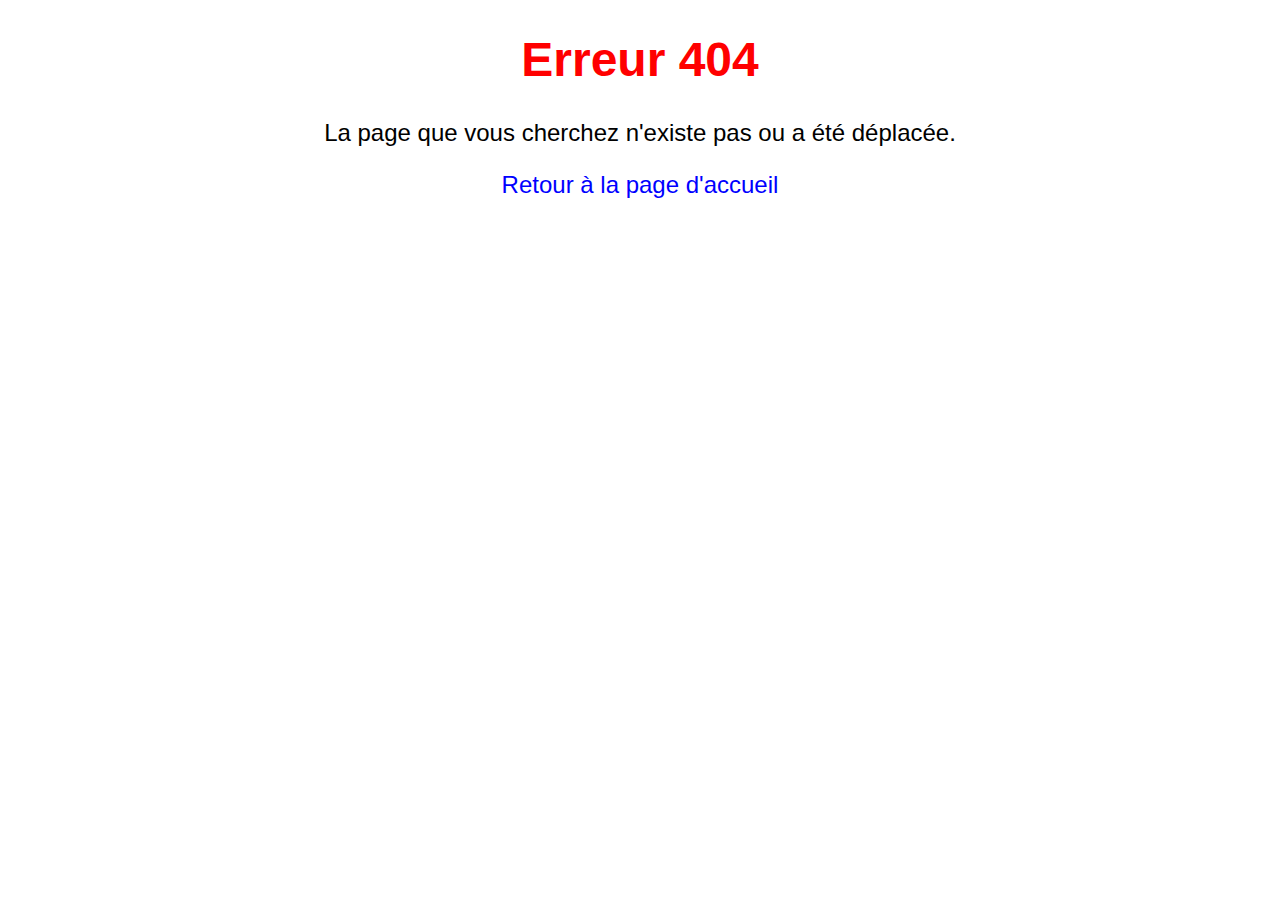
<file: error404.html>
<!DOCTYPE html>
<html lang="fr">

<head>
    <meta charset="UTF-8">
    <title>Page non trouvée</title>
    <style>
        body {
            font-family: Arial, sans-serif;
            text-align: center;
        }

        h1 {
            font-size: 48px;
            color: red;
        }

        p {
            font-size: 24px;
        }

        a {
            text-decoration: none;
            color: blue;
        }
    </style>
</head>

<body>
    <h1>Erreur 404</h1>
    <p>La page que vous cherchez n'existe pas ou a été déplacée.</p>
    <p><a href="index.html">Retour à la page d'accueil</a></p>
</body>

</html>
</file>
